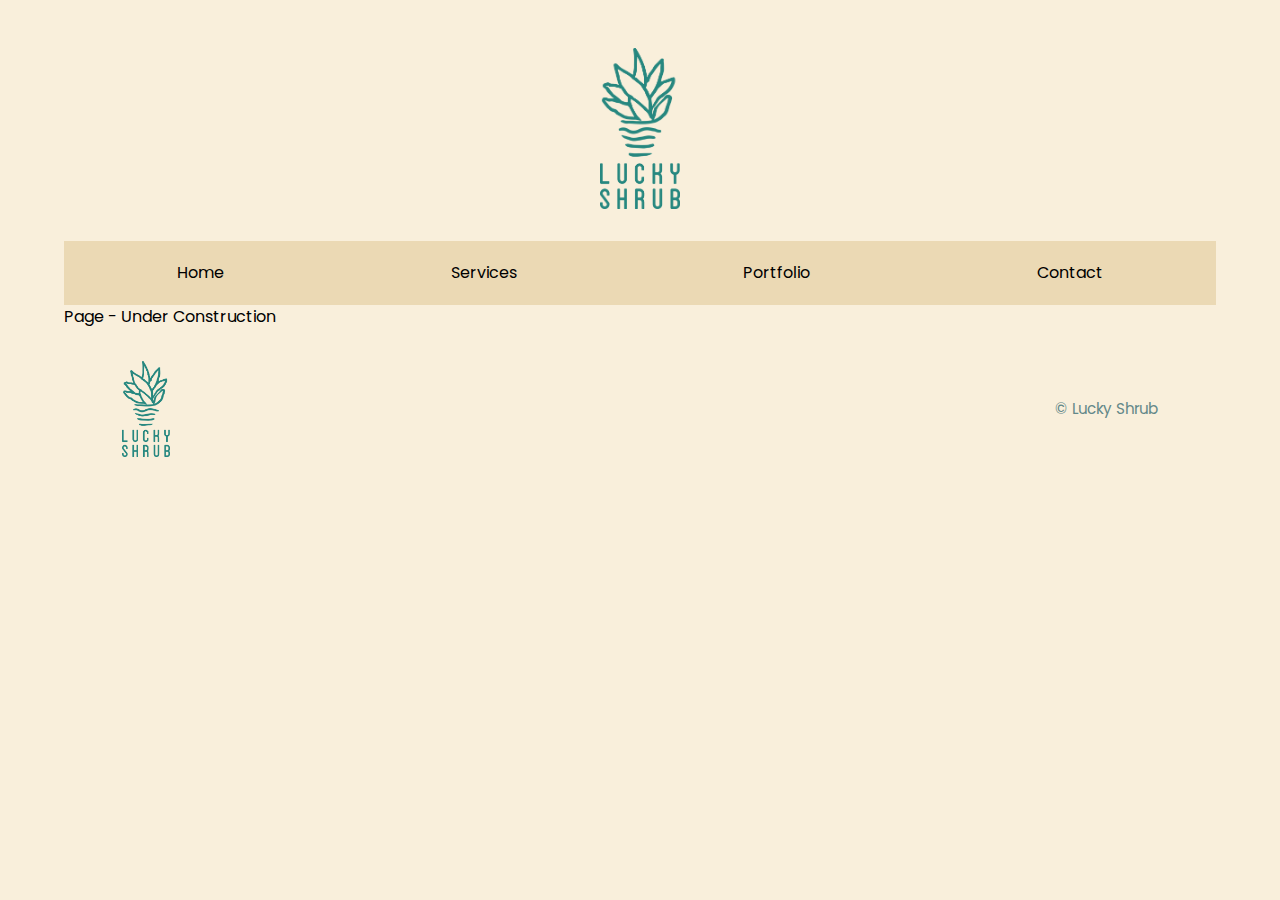
<file: contact.html>
<!DOCTYPE html>
<html lang="en">
  <head>
    <meta charset="UTF-8" />
    <meta name="viewport" content="width=device-width, initial-scale=1.0" />
    <title>Lucky Shrub</title>
    <meta
      name="description"
      content="Elevate your outdoor living with Lucky Shrub, a premier garden design firm in Tucson, Arizona, offering expert landscape solutions."
    />
    <meta name="author" content="Lucky Shrub Garden Design Firm" />
    <link rel="stylesheet" href="reset.css" />
    <link rel="stylesheet" href="styles.css" />

    <link rel="preconnect" href="https://fonts.googleapis.com" />
    <link rel="preconnect" href="https://fonts.gstatic.com" crossorigin />
    <link
      href="https://fonts.googleapis.com/css2?family=Poppins:wght@400;600&display=swap"
      rel="stylesheet"
    />
  </head>
  <body>
    <header>
      <img src="./Lucky-Shrub-images/Asset 2@3x.png" />
    </header>
    <nav class="navbar">
      <a href="index.html" class="nav-button">Home</a>
      <a href="services.html" class="nav-button">Services</a>
      <a href="portfolio.html" class="nav-button">Portfolio</a>
      <a href="contact.html" class="nav-button">Contact</a>
    </nav>
    <main>
      <p>Page - Under Construction</p>
    </main>
    <footer>
      <img src="./Lucky-Shrub-images/Asset 2@3x.png" />
      <p>© Lucky Shrub</p>
    </footer>
  </body>
</html>
</file>
<file: styles.css>
body {
  background-color: rgb(249, 239, 219);
  font-family: "Poppins", sans-serif;
  margin: 3rem 5% 3rem 5%;
}

h1 {
  font-size: 2.5rem;
}

h2 {
  font-size: 1.5rem;
  padding: 1rem 0;
  text-align: center;
}

p {
  line-height: 1.5;
  font-size: 1rem;
  text-align: justify;
}

header > img {
  display: block;
  margin: 0 auto 2rem;
  width: 5rem;
}

.navbar {
  display: flex;
  justify-content: space-around;
  align-items: center;
  background-color: rgb(235, 217, 180);
  height: 4rem;
}

.nav-button {
  display: flex;
  align-items: center;
  justify-content: center;
  text-decoration: none;
  color: black;
  padding: 1.5rem 2rem;
  transition: background-color 0.3s;
}

.nav-button:hover {
  background-color: rgb(157, 188, 152);
  color: rgb(249, 239, 219);
}

.main-banner {
  position: relative;
  padding-bottom: 37.5%;
  height: 0;
  overflow: hidden;
}

.main-banner img {
  position: absolute;
  top: 0;
  left: 0;
  width: 100%;
  height: 100%;
  object-fit: cover;
}

.banner-content {
  position: absolute;
  bottom: 0;
  left: 0;
  width: 100%;
  background-color: rgba(0, 0, 0, 0.5);
  display: flex;
  flex-direction: column;
  justify-content: flex-end;
  align-items: flex-start;
  color: rgb(249, 239, 219);
  padding: 2rem;
  box-sizing: border-box;
  height: 25%;
}
.banner-content h1 {
  color: rgb(249, 239, 219);
  font-size: 2rem;
  line-height: 1.5;
  text-shadow: 2px 2px 4px rgba(0, 0, 0, 0.2);
}
.wrapper {
  background-color: rgb(235, 217, 180);
  padding-right: 2rem;
  padding-left: 2rem;
  padding-bottom: 2rem;
  box-sizing: border-box;
}
.wrapper h2 {
  padding-top: 4rem;
  padding-bottom: 4rem;
  text-transform: uppercase;
  font-weight: 800;
  letter-spacing: 2rem;
}

.container-wrapper {
  display: flex;
  flex-wrap: wrap;
  justify-content: space-between;
}

.article-container {
  flex: 1 0 calc(33.333% - 2rem);
  margin-bottom: 2rem;
  display: flex;
  flex-direction: column;
  align-items: center;
  padding: 0 1rem;
  gap: 1rem;
}
.article-container span {
  font-size: 1rem;
  font-weight: 700;
}
.article-container p {
  padding-top: 1rem;
}

.article-container img {
  width: 100%;
  height: auto;
  box-shadow: 2px 2px 4px rgba(0, 0, 0, 0.2);
  transition: transform 0.3s ease-in-out;
}

.article-container:hover img {
  transform: scale(1.03);
}

footer {
  display: flex;
  justify-content: space-between;
  align-items: center;
  margin: 2rem 5% 0;
}

footer > img {
  width: 3rem;
  margin-top: 0;
}

footer p {
  color: rgb(99, 136, 137);
  font-size: 0.95rem;
  line-height: 1.5;
}
</file>
